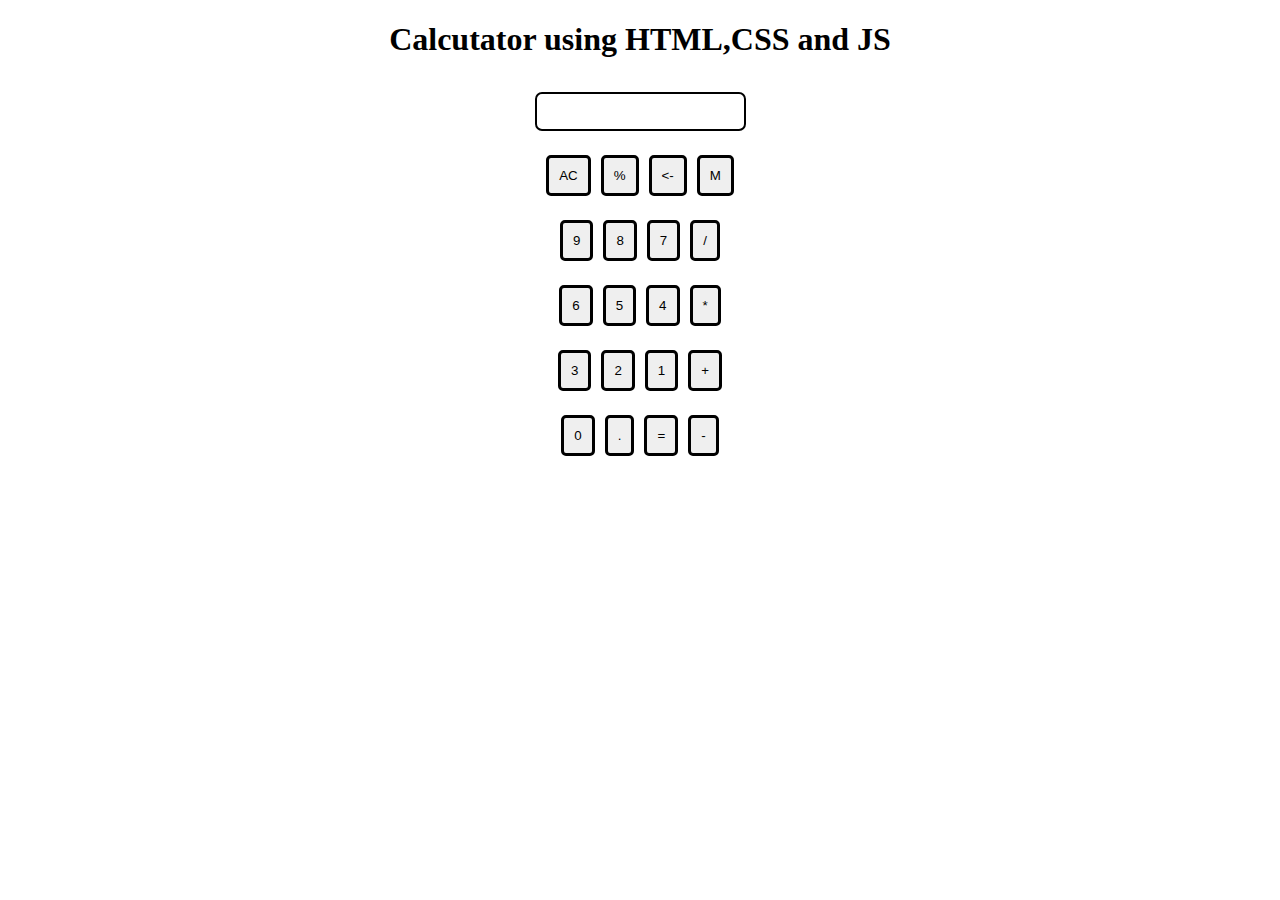
<file: index.html>
<!DOCTYPE html>
<html>

<head>
  <meta charset="utf-8">
  <meta name="viewport" content="width=device-width">
  <title>Calculator</title>
  <link rel="stylesheet" href="style.css">
  
</head>

<body>
  <h1 class="header">Calcutator using HTML,CSS and JS</h1>
  <div class="container">
    <div class="row">
      <input class="input" type="text">
    </div>
    <div class="row">
      <button class="button">AC</button>
      <button class="button">%</button>
      <button class="button"><-</button>
      <button class="button">M</button>
      </div> 
    <div class="row">
    <button class="button">9</button>
    <button class="button">8</button>
    <button class="button">7</button>
    <button class="button">/</button>
    </div> 
    <div class="row">
      <button class="button">6</button>
      <button class="button">5</button>
      <button class="button">4</button>
      <button class="button">*</button>
      </div> 
    <div class="row">
      <button class="button">3</button>
      <button class="button">2</button>
      <button class="button">1</button>
      <button class="button">+</button>
      </div> 
    <div class="row">
      <button class="button">0</button>
      <button class="button">.</button>
      <button class="button">=</button>
      <button class="button">-</button>
      </div> 
  </div>
    
  <script src="script.js"></script>

</body>

</html>
</file>
<file: style.css>
.html {
    height: 100%;
    width: 100%;
  }
  .button{
    padding: 10px;
    margin: 0 3px;
    border: 3px solid black;
    border-radius: 5px;
    cursor: pointer;
  }
  .header{
    text-align: center;
  }
  
  
  
  .container{
    display:flex;
    justify-content: center;
    align-items: center;
    flex-direction:column;
    margin:auto;
    
  }
  .row{
    margin:12px 0;
  }
  .row input{
    margin: 0;
    padding: 10px 15px;
    border: 2px solid black;
    border-radius: 7px;
  }
</file>
